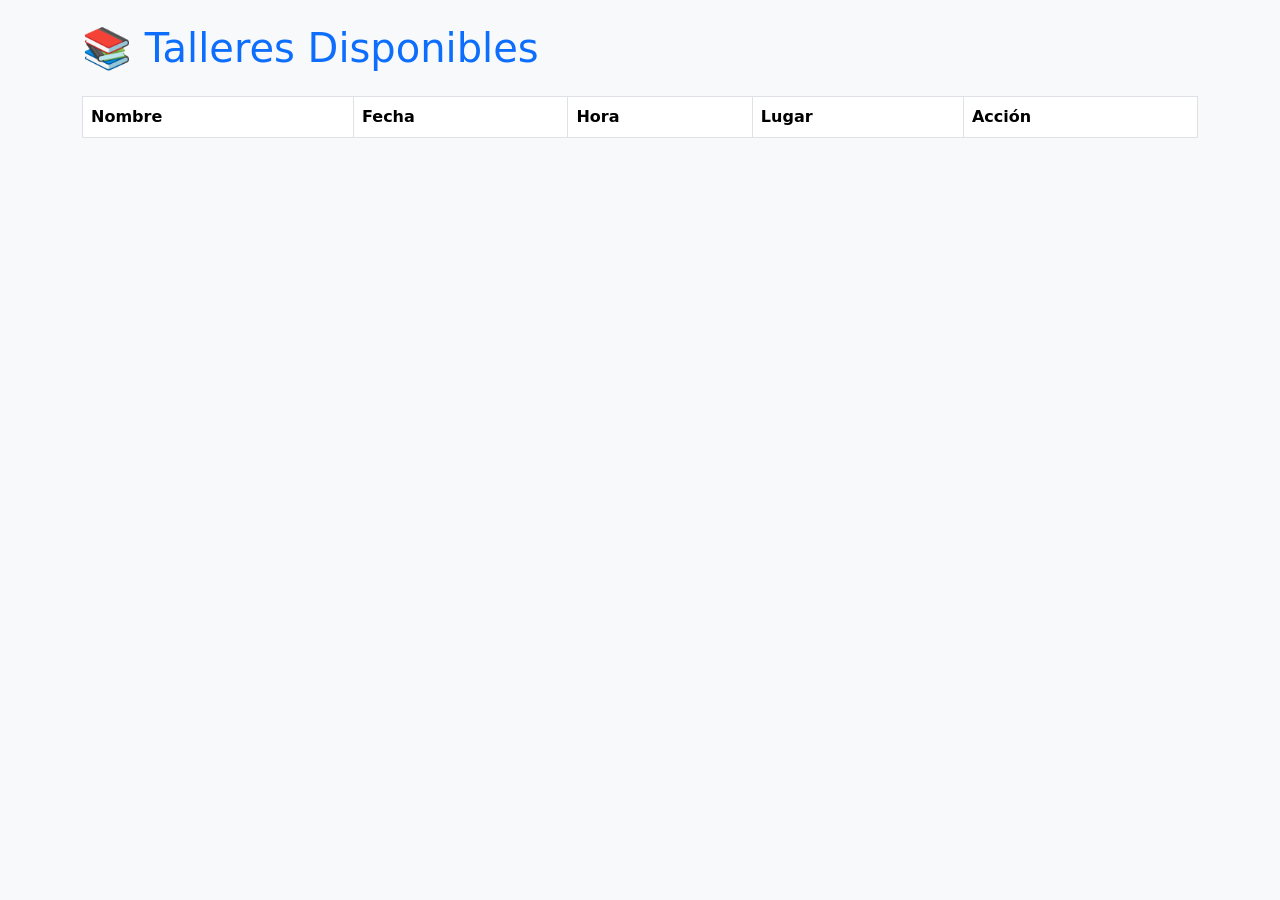
<file: frontend/index.html>
<!DOCTYPE html>

<html lang="es">

<head>

  <meta charset="UTF-8">

  <title>Talleres de Formación Profesional</title>



  <!-- Bootstrap -->

  <link href="https://cdn.jsdelivr.net/npm/bootstrap@5.3.2/dist/css/bootstrap.min.css" rel="stylesheet">



  <!-- CSS -->

  <link rel="stylesheet" href="css/styles.css">

</head>

<body class="container mt-4">



  <h1 class="mb-4">📚 Talleres Disponibles</h1>



  <table class="table table-bordered">

    <thead>

      <tr>

        <th>Nombre</th>

        <th>Fecha</th>

        <th>Hora</th>

        <th>Lugar</th>

        <th>Acción</th>

      </tr>

    </thead>

    <tbody id="workshopsTable"></tbody>

  </table>



  <!-- JavaScript -->

  <script src="js/workshops.js"></script>

</body>

</html>
</file>
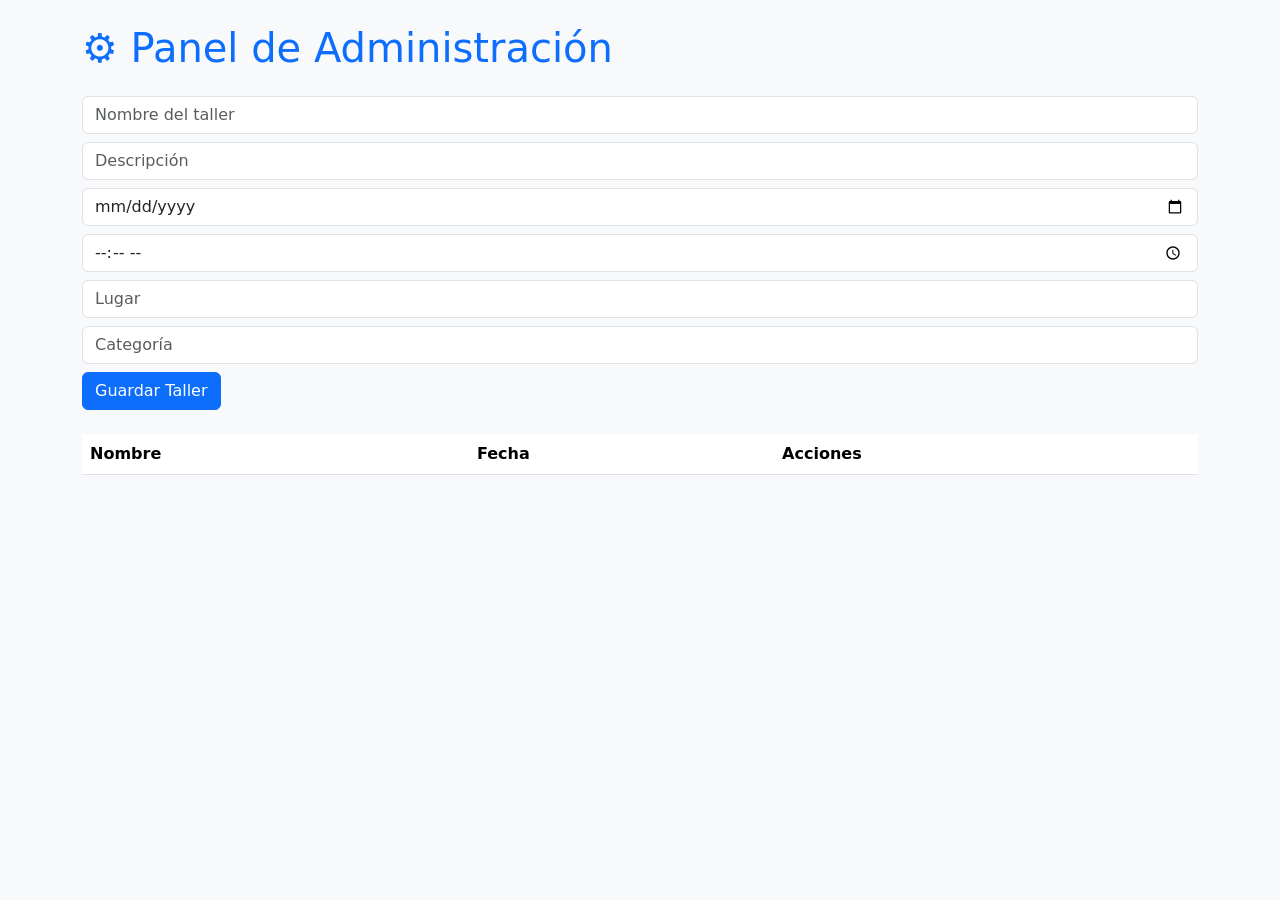
<file: frontend/admin.html>
<!DOCTYPE html>

<html lang="es">

<head>

  <meta charset="UTF-8">

  <title>Panel Administrador</title>



  <!-- Bootstrap -->

  <link href="https://cdn.jsdelivr.net/npm/bootstrap@5.3.2/dist/css/bootstrap.min.css" rel="stylesheet">



  <!-- CSS  -->

  <link rel="stylesheet" href="css/styles.css">

</head>

<body class="container mt-4">



  <h1 class="mb-4">⚙️ Panel de Administración</h1>



  <form id="workshopForm" class="mb-4">

    <input id="name" class="form-control mb-2" placeholder="Nombre del taller" required>

    <input id="description" class="form-control mb-2" placeholder="Descripción">

    <input id="date" type="date" class="form-control mb-2">

    <input id="time" type="time" class="form-control mb-2">

    <input id="place" class="form-control mb-2" placeholder="Lugar">

    <input id="category" class="form-control mb-2" placeholder="Categoría">



    <button class="btn btn-primary">Guardar Taller</button>

  </form>



  <table class="table table-striped">

    <thead>

      <tr>

        <th>Nombre</th>

        <th>Fecha</th>

        <th>Acciones</th>

      </tr>

    </thead>

    <tbody id="adminTable"></tbody>

  </table>



  <!-- JavaScript -->

  <script src="js/admin.js"></script>

</body>

</html>
</file>
<file: frontend/css/styles.css>
body {

  background-color: #f8f9fa;

}



h1 {

  color: #0d6efd;

}



table {

  background-color: white;

}



button {

  cursor: pointer;

}
</file>
